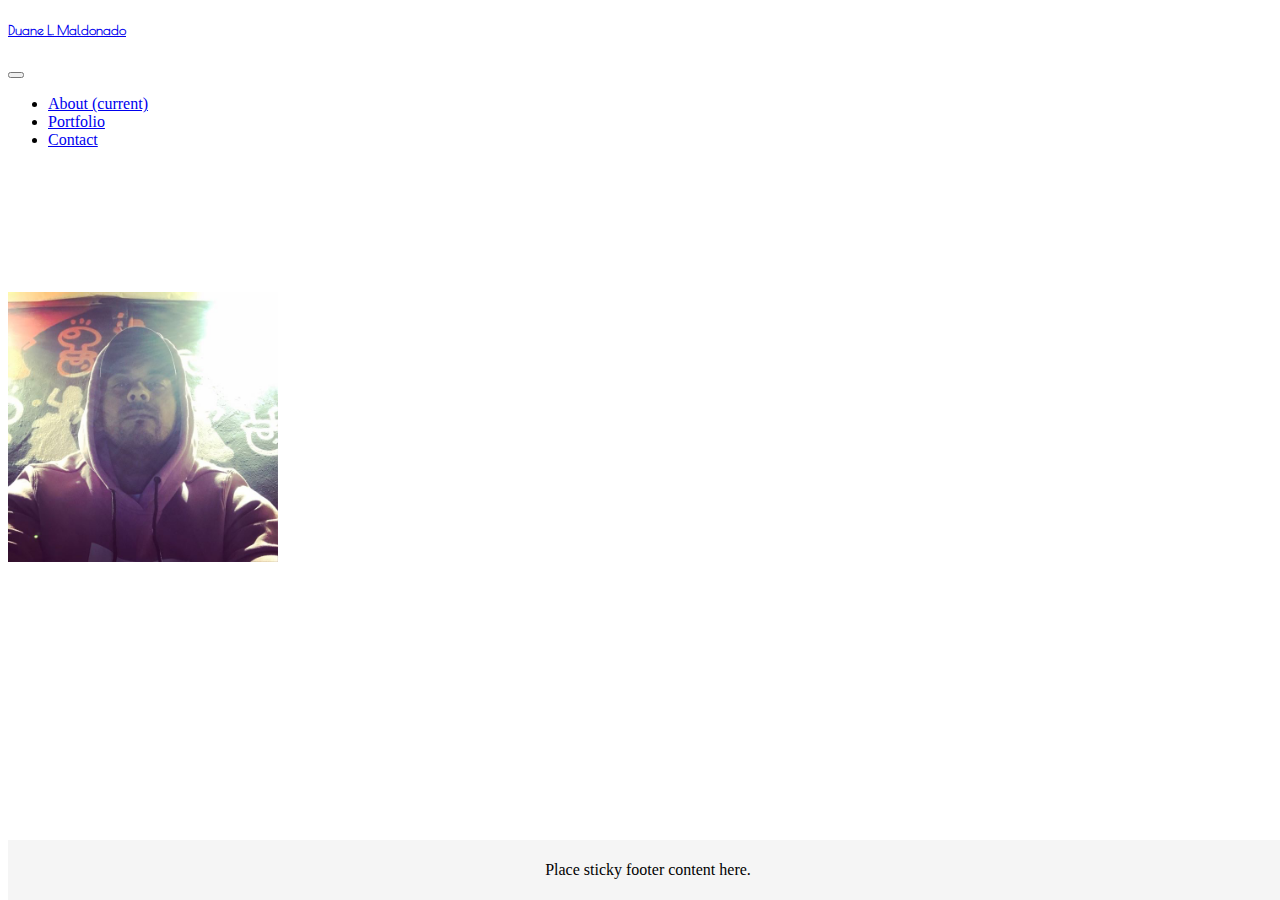
<file: index.html>
<!doctype html>
<html lang="en">

<head>
  <!-- Required meta tags -->
  <meta charset="utf-8">
  <meta name="viewport" content="width=device-width, initial-scale=1, shrink-to-fit=no">

  <!-- Bootstrap CSS -->
  <link rel="stylesheet" href="https://stackpath.bootstrapcdn.com/bootstrap/4.5.0/css/bootstrap.min.css"
    integrity="sha384-9aIt2nRpC12Uk9gS9baDl411NQApFmC26EwAOH8WgZl5MYYxFfc+NcPb1dKGj7Sk" crossorigin="anonymous">
  <link href="https://fonts.googleapis.com/css2?family=Poiret+One&display=swap" rel="stylesheet">
  <link rel="stylesheet" href="style.css">
  <style>
    body {
      background-image: url(https://images.unsplash.com/photo-1589481723424-8f20bac18290?ixlib=rb-1.2.1&ixid=eyJhcHBfaWQiOjEyMDd9&auto=format&fit=crop&w=800&q=60);

    }
  </style>
  <title>About page</title>

</head>

<body>

  <main class="container">

    <nav class="navbar navbar-expand-lg navbar-light bg-light">
      <a class="navbar-brand" style="font-family: 'Poiret One', cursive;" href="index.html">
        <h5>Duane L. Maldonado</h5>
      </a>
      <button class="navbar-toggler" type="button" data-toggle="collapse" data-target="#navbarNav"
        aria-controls="navbarNav" aria-expanded="false" aria-label="Toggle navigation">
        <span class="navbar-toggler-icon"></span>
      </button>

      <div class="collapse navbar-collapse" id="navbarNav">
        <ul class="navbar-nav ml-auto">
          <li class="nav-item active">
            <a class="nav-link" href="index.html">About <span class="sr-only">(current)</span></a>
          </li>
          <li class="nav-item">
            <a class="nav-link" href="portfolio.html">Portfolio</a>
          </li>
          <li class="nav-item">
            <a class="nav-link" href="contact.html">Contact</a>
          </li>
        </ul>
      </div>
    </nav>

    <section class="row">
      <div class="col-9">
        <h1 class="page-header">About Me</h1>
        <hr>
      </div>
    </section>

    <section class="row">
      <div class="col-3 col-sm-12 col-xm-12 col-lg-3 col-xl-3 col-md-12">
        <img src="./images/IMG_1099.JPG" class="img-thumbnail" class="img-fluid" alt="Responsive image" width="270"
          height="270" alt="Picture of Me"></div>

      <div class="col-6 col-xm-12 col-lg-6 col-xl-6 col-sm-12 col-md-12">
        <p style="color:white">
          Lorem ipsum dolor sit amet consectetur, adipisicing elit. Iusto optio quo pariatur doloribus. Iure beatae
          fugiat nisi aut pariatur in autem dolores excepturi alias? Minus saepe enim ipsum doloribus Lorem ipsum dolor
          sit amet consectetur adipisicing elit. Enim voluptas minus nulla eligendi reiciendis eum facilis ducimus
          dolores aspernatur officia molestias, architecto ab assumenda, quod at sit iusto magni excepturi! Lorem ipsum
          dolor, sit amet consectetur adipisicing elit. Obcaecati porro tempore quibusdam temporibus alias. Voluptatem
          magni veniam unde voluptatibus odit nulla id natus, sapiente hic commodi nihil omnis soluta ad. Lorem ipsum
          dolor sit amet, consectetur adipisicing elit. Ab quidem error aliquid impedit vel quas ducimus blanditiis
          fuga, incidunt delectus dolore quisquam, vero beatae cum laudantium animi temporibus, labore dignissimos!
        </p>
      </div>

      </div>
      </div>
    </section>

  </main>

  <footer>
    <footer class="footer">
      <div class="container">
        <span class="text-muted">Place sticky footer content here.</span>
      </div>
    </footer>


  </footer>
  <!-- Optional JavaScript -->
  <!-- jQuery first, then Popper.js, then Bootstrap JS -->
  <script src="https://code.jquery.com/jquery-3.5.1.slim.min.js"
    integrity="sha384-DfXdz2htPH0lsSSs5nCTpuj/zy4C+OGpamoFVy38MVBnE+IbbVYUew+OrCXaRkfj" crossorigin="anonymous">
  </script>
  <script src="https://cdn.jsdelivr.net/npm/popper.js@1.16.0/dist/umd/popper.min.js"
    integrity="sha384-Q6E9RHvbIyZFJoft+2mJbHaEWldlvI9IOYy5n3zV9zzTtmI3UksdQRVvoxMfooAo" crossorigin="anonymous">
  </script>
  <script src="https://stackpath.bootstrapcdn.com/bootstrap/4.5.0/js/bootstrap.min.js"
    integrity="sha384-OgVRvuATP1z7JjHLkuOU7Xw704+h835Lr+6QL9UvYjZE3Ipu6Tp75j7Bh/kR0JKI" crossorigin="anonymous">
  </script>
</body>

</html>
</file>
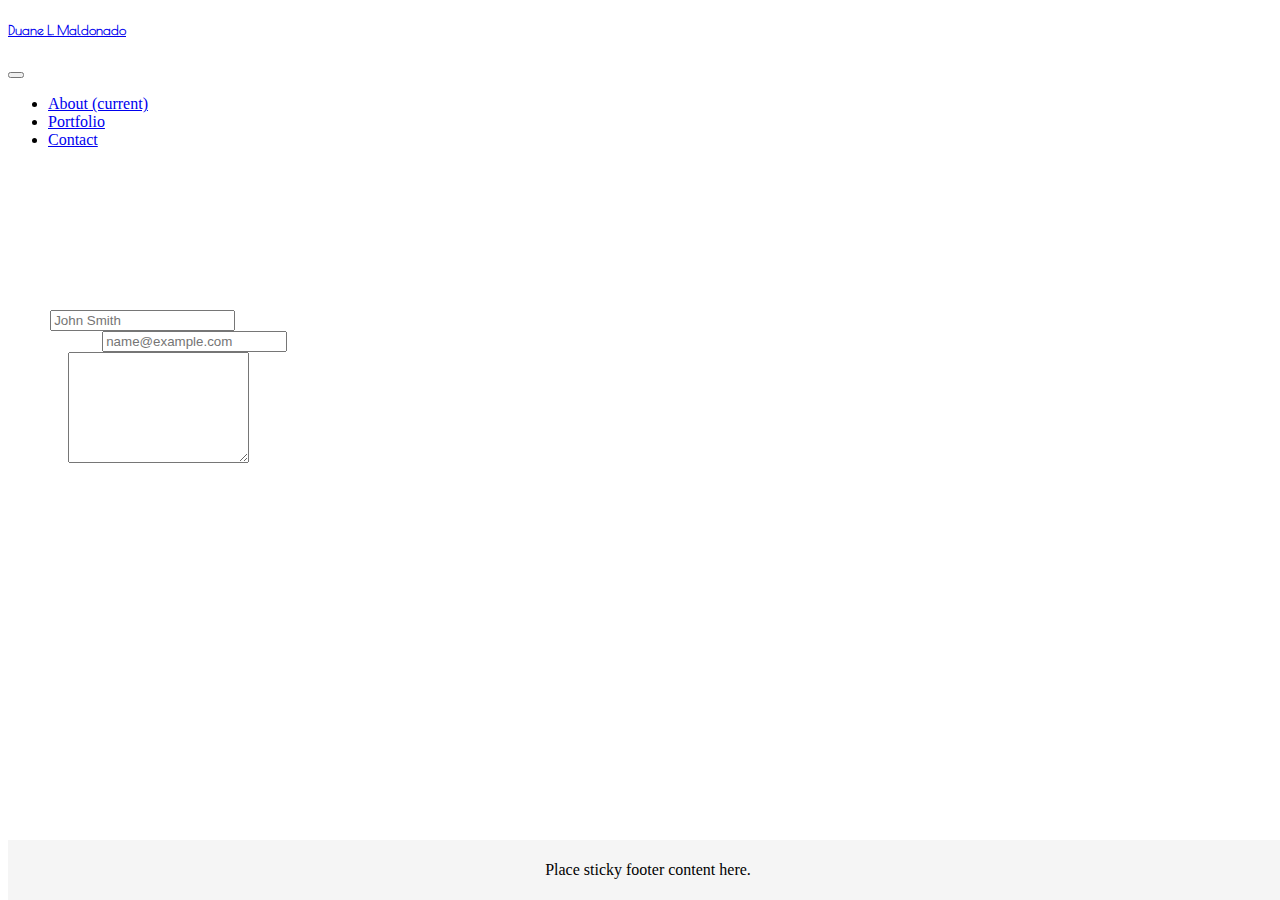
<file: contact.html>
<!doctype html>
<html lang="en">

<head>
  <!-- Required meta tags -->
  <meta charset="utf-8">
  <meta name="viewport" content="width=device-width, initial-scale=1, shrink-to-fit=no">

  <!-- Bootstrap CSS -->
  <link rel="stylesheet" href="https://stackpath.bootstrapcdn.com/bootstrap/4.5.0/css/bootstrap.min.css"
    integrity="sha384-9aIt2nRpC12Uk9gS9baDl411NQApFmC26EwAOH8WgZl5MYYxFfc+NcPb1dKGj7Sk" crossorigin="anonymous">
  <link href="https://fonts.googleapis.com/css2?family=Poiret+One&display=swap" rel="stylesheet">
  <link rel="stylesheet" href="style.css">
  <style>
    body {
      background-image: url(https://images.unsplash.com/photo-1525547719571-a2d4ac8945e2?ixlib=rb-1.2.1&ixid=eyJhcHBfaWQiOjEyMDd9&auto=format&fit=crop&w=800&q=60);

    }
  </style>
  <title>Contact page</title>
</head>

<body>
  <main class="container">
    <main-nav class="navbar navbar-expand-lg navbar-light bg-light">
      <a class="navbar-brand" style="font-family: 'Poiret One', cursive;" href="index.html">
        <h5>Duane L. Maldonado</h5>
      </a>
      <button class="navbar-toggler" type="button" data-toggle="collapse" data-target="#navbarNav"
        aria-controls="navbarNav" aria-expanded="false" aria-label="Toggle navigation">
        <span class="navbar-toggler-icon"></span>
      </button>
      <div class="collapse navbar-collapse" id="navbarNav">
        <ul class="navbar-nav ml-auto">
          <li class="nav-item active">
            <a class="nav-link" href="index.html">About <span class="sr-only">(current)</span></a>
          </li>
          <li class="nav-item">
            <a class="nav-link" href="portfolio.html">Portfolio</a>
          </li>
          <li class="nav-item">
            <a class="nav-link" href="contact.html">Contact</a>
          </li>
        </ul>
      </div>
    </main-nav>
    <section class="row">
      <div class="col-9">

        <h1 class="page-header">Contact</h1>
        <hr>
      </div>
    </section>

    <br>

    <div class="row">
      <div class="col-9">

        <form>
          <div class="form-group">
            <label for="exampleFormControlSelect1">Name</label>
            <input type="text" class="form-control" id="exampleFormControlInput1" placeholder="John Smith">
            </select>
          </div>

          <div class="form-group">
            <label for="exampleFormControlInput1">Email address</label>
            <input type="email" class="form-control" id="exampleFormControlInput1" placeholder="name@example.com">
          </div>

          <div class="form-group">
            <label for="exampleFormControlTextarea1">Message</label>
            <textarea class="form-control" id="exampleFormControlTextarea1" rows="7"></textarea>
          </div>
        </form>

      </div>
    </div>

  </main>

  <footer>
    <footer class="footer">
      <div class="container">
        <span class="text-muted">Place sticky footer content here.</span>
      </div>
    </footer>


  </footer>
  <!-- Optional JavaScript -->
  <!-- jQuery first, then Popper.js, then Bootstrap JS -->
  <script src="https://code.jquery.com/jquery-3.5.1.slim.min.js"
    integrity="sha384-DfXdz2htPH0lsSSs5nCTpuj/zy4C+OGpamoFVy38MVBnE+IbbVYUew+OrCXaRkfj" crossorigin="anonymous">
  </script>
  <script src="https://cdn.jsdelivr.net/npm/popper.js@1.16.0/dist/umd/popper.min.js"
    integrity="sha384-Q6E9RHvbIyZFJoft+2mJbHaEWldlvI9IOYy5n3zV9zzTtmI3UksdQRVvoxMfooAo" crossorigin="anonymous">
  </script>
  <script src="https://stackpath.bootstrapcdn.com/bootstrap/4.5.0/js/bootstrap.min.js"
    integrity="sha384-OgVRvuATP1z7JjHLkuOU7Xw704+h835Lr+6QL9UvYjZE3Ipu6Tp75j7Bh/kR0JKI" crossorigin="anonymous">
  </script>
</body>

</html>
</file>
<file: style.css>
body {
    background-image: url(./images/coding.jpg);
    background-repeat: no-repeat;
    background-attachment: fixed;
    background-position: center;
    background-size: cover;
        
}
.page-header {
    margin-top: 70px;
    color: white;
}

hr {
    border: solid;
    color: white;
    text-align: center;
}

.col-12 {
   height: 40%;
}

.form-group {
    color: white;
}
html {
    position: relative;
    min-height: 100%;
  }
  body {
    margin-bottom: 60px; /* Margin bottom by footer height */
  }
  .footer {
    position: absolute;
    bottom: 0;
    width: 100%;
    height: 60px; /* Set the fixed height of the footer here */
    line-height: 60px; /* Vertically center the text there */
    background-color: #f5f5f5;
    text-align: center;
  }
</file>
